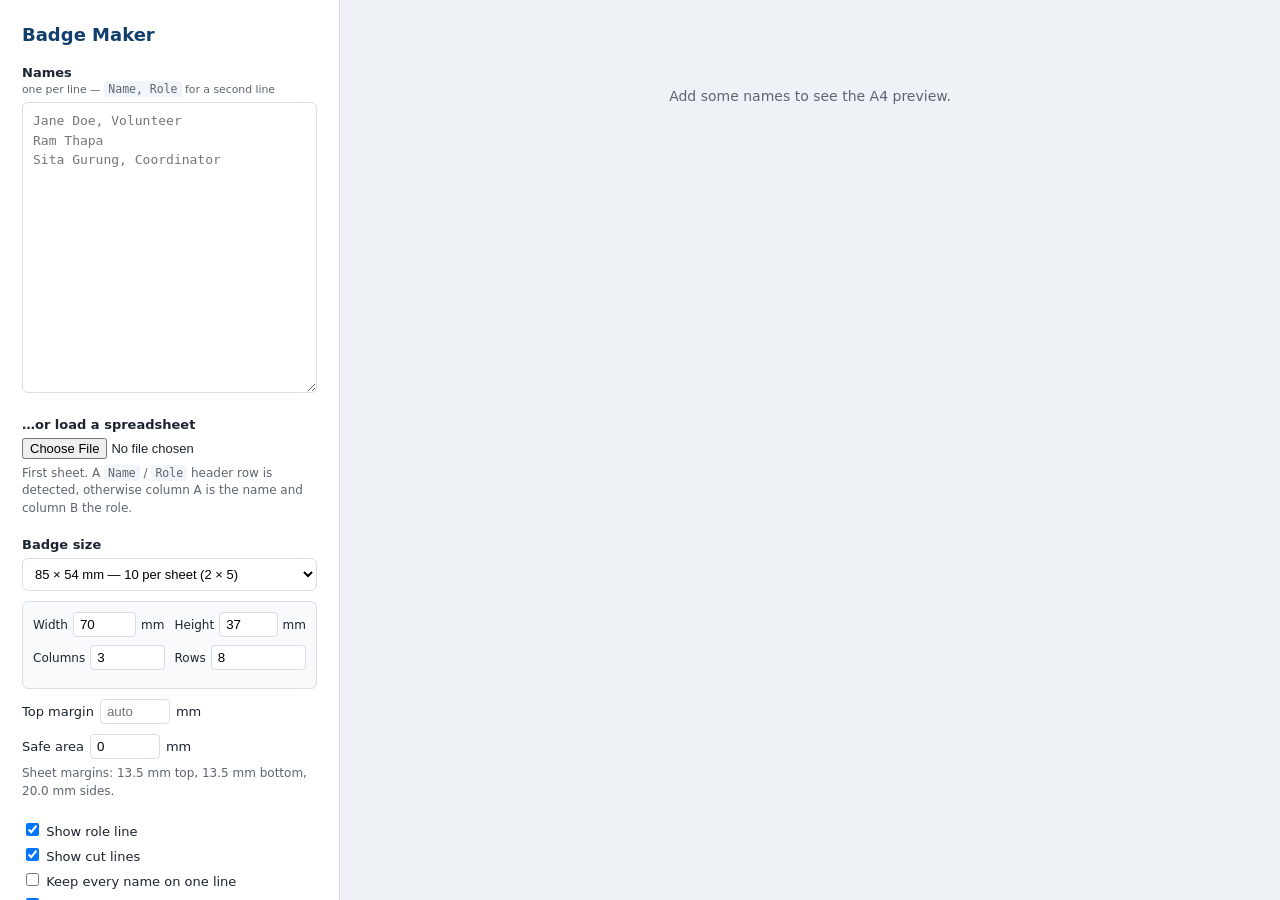
<file: index.html>
<!doctype html>
<html lang="en">
<head>
<meta charset="utf-8">
<meta name="viewport" content="width=device-width, initial-scale=1">
<title>Badge Maker — printable A4 name badges</title>
<link rel="icon" href="assets/logo.svg">
<link rel="stylesheet" href="css/app.css">
<link rel="stylesheet" href="css/print.css">
</head>
<body>

<aside class="panel">
  <h1>Badge Maker</h1>

  <label class="field">
    <span class="label">Names <small>one per line — <code>Name, Role</code> for a second line</small></span>
    <textarea id="names" rows="14" spellcheck="false" placeholder="Jane Doe, Volunteer&#10;Ram Thapa&#10;Sita Gurung, Coordinator"></textarea>
  </label>

  <div class="field">
    <span class="label">…or load a spreadsheet</span>
    <input type="file" id="file" accept=".xlsx,.xls,.csv,.ods">
    <p class="hint" id="fileHint">First sheet. A <code>Name</code> / <code>Role</code> header row is detected,
      otherwise column A is the name and column B the role.</p>
  </div>

  <div class="field">
    <span class="label">Badge size</span>
    <select id="size">
      <option value="85x54" selected>85 × 54 mm &mdash; 10 per sheet (2 × 5)</option>
      <option value="90x54">90 × 54 mm &mdash; 10 per sheet (2 × 5)</option>
      <option value="70x37">70 × 37 mm &mdash; 24 per sheet (3 × 8), edge to edge</option>
      <option value="custom">Custom&hellip;</option>
    </select>
    <div class="custom-size" id="customSize" hidden>
      <label>Width <input type="number" id="cw" value="70" min="20" max="210" step="0.1"> mm</label>
      <label>Height <input type="number" id="ch" value="37" min="15" max="297" step="0.1"> mm</label>
      <label>Columns <input type="number" id="ccols" value="3" min="1" max="8" step="1"></label>
      <label>Rows <input type="number" id="crows" value="8" min="1" max="16" step="1"></label>
      <p class="hint" id="fitHint"></p>
    </div>
    <label class="topmargin">Top margin
      <input type="number" id="topMargin" placeholder="auto" min="0" max="60" step="0.5"> mm
    </label>
    <label class="topmargin">Safe area
      <input type="number" id="safe" value="0" min="0" max="15" step="0.5"> mm
    </label>
    <p class="hint" id="marginHint"></p>
  </div>

  <div class="field">
    <label class="check"><input type="checkbox" id="showSub" checked> Show role line</label>
    <label class="check"><input type="checkbox" id="showMarks" checked> Show cut lines</label>
    <label class="check"><input type="checkbox" id="uniform"> Keep every name on one line</label>
    <label class="check"><input type="checkbox" id="showRuler" checked> Print a 100 mm scale check</label>
  </div>

  <p class="count" id="count">0 names</p>
  <button id="print" class="print-btn">Print / Save as PDF</button>
  <p class="warn">The page sets the paper size and margins itself, so the browser
    defaults are already right. The only thing worth a glance is that <b>Scale</b>
    reads <b>100&nbsp;%</b> and not &ldquo;Fit to page&rdquo;. Hold a ruler against the
    100&nbsp;mm bar printed at the foot of the sheet to be sure.</p>
</aside>

<main class="preview" id="preview"></main>

<script src="js/vendor/xlsx.full.min.js"></script>
<script src="js/app.js"></script>
</body>
</html>
</file>
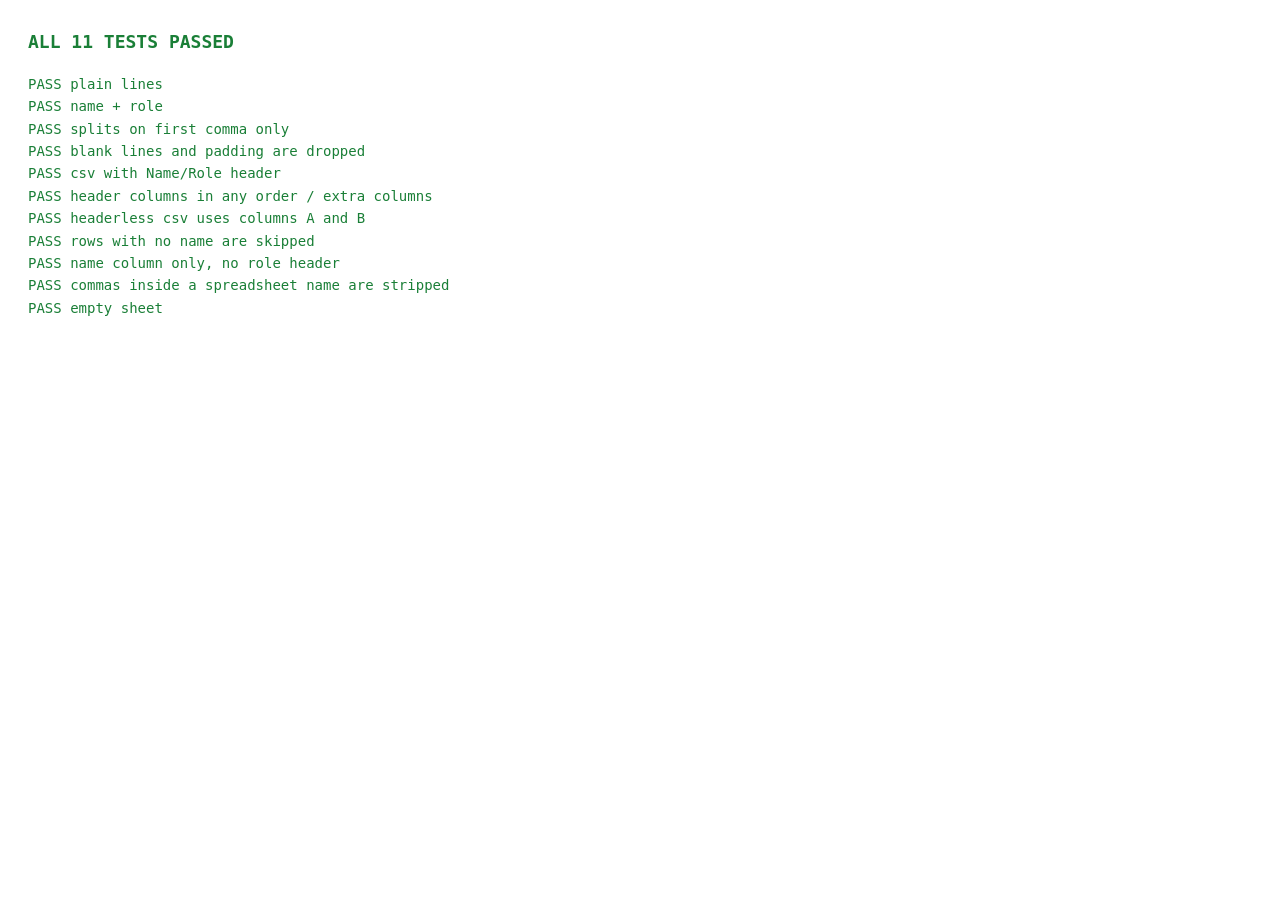
<file: test/parse-test.html>
<!doctype html>
<html lang="en">
<head>
<meta charset="utf-8">
<title>Badge Maker — parser tests</title>
<style>
 body { font: 14px/1.6 ui-monospace, monospace; padding: 20px; }
 .pass { color: #1a7f37; } .fail { color: #c7254e; font-weight: 700; }
 pre { margin: 2px 0 10px 24px; color: #555; white-space: pre-wrap; }
 #summary { font-size: 18px; font-weight: 700; margin-bottom: 16px; }
</style>
</head>
<body>
<div id="summary">running…</div>
<div id="out"></div>

<!-- load the real app in a hidden iframe-free way: the app needs its DOM,
     so we reuse index.html's controls by importing the same scripts into a
     minimal stub of the elements app.js looks up -->
<div hidden>
  <textarea id="names"></textarea>
  <input type="file" id="file"><p id="fileHint"></p>
  <input type="checkbox" id="showSub" checked><input type="checkbox" id="showMarks" checked><input type="checkbox" id="showRuler" checked><input type="checkbox" id="uniform">
  <p id="count"></p><button id="print"></button><div id="preview"></div>
  <select id="size"><option value="85x54" selected>a</option><option value="custom">b</option></select>
  <div id="customSize"><input id="cw" value="70"><input id="ch" value="37"><input id="ccols" value="3"><input id="crows" value="8"><p id="fitHint"></p><input id="topMargin"><input id="safe" value="0"><p id="marginHint"></p></div>
</div>

<script src="../js/vendor/xlsx.full.min.js"></script>
<script src="../js/app.js"></script>
<script>
var pass = 0, fail = 0, out = document.getElementById('out');

function check(label, actual, expected) {
  var a = JSON.stringify(actual), e = JSON.stringify(expected);
  var ok = a === e;
  ok ? pass++ : fail++;
  var d = document.createElement('div');
  d.className = ok ? 'pass' : 'fail';
  d.textContent = (ok ? 'PASS  ' : 'FAIL  ') + label;
  out.appendChild(d);
  if (!ok) {
    var p = document.createElement('pre');
    p.textContent = 'expected: ' + e + '\nactual:   ' + a;
    out.appendChild(p);
  }
}

// rows as SheetJS would hand them to us, straight from a parsed CSV
function rowsFromCsv(csv) {
  var wb = XLSX.read(csv, { type: 'string' });
  return XLSX.utils.sheet_to_json(wb.Sheets[wb.SheetNames[0]], {
    header: 1, blankrows: false, raw: false
  });
}

var P = window.BadgeMaker;

check('plain lines', P.parsePeople('Ram Thapa\nSita Gurung'),
  [{name: 'Ram Thapa', sub: ''}, {name: 'Sita Gurung', sub: ''}]);

check('name + role', P.parsePeople('Jane Doe, Volunteer'),
  [{name: 'Jane Doe', sub: 'Volunteer'}]);

check('splits on first comma only', P.parsePeople('Jane Doe, Coordinator, East'),
  [{name: 'Jane Doe', sub: 'Coordinator, East'}]);

check('blank lines and padding are dropped', P.parsePeople('  Ram Thapa  \n\n   \nSita Gurung'),
  [{name: 'Ram Thapa', sub: ''}, {name: 'Sita Gurung', sub: ''}]);

check('csv with Name/Role header',
  P.rowsToLines(rowsFromCsv('Name,Role\nJane Doe,Volunteer\nRam Thapa,Teacher')),
  'Jane Doe, Volunteer\nRam Thapa, Teacher');

check('header columns in any order / extra columns',
  P.rowsToLines(rowsFromCsv('Email,Position,Full Name\na@b.c,Teacher,Ram Thapa')),
  'Ram Thapa, Teacher');

check('headerless csv uses columns A and B',
  P.rowsToLines(rowsFromCsv('Jane Doe,Volunteer\nRam Thapa,Teacher')),
  'Jane Doe, Volunteer\nRam Thapa, Teacher');

check('rows with no name are skipped',
  P.rowsToLines(rowsFromCsv('Name,Role\nJane Doe,Volunteer\n,Orphan Role\nRam Thapa,')),
  'Jane Doe, Volunteer\nRam Thapa');

check('name column only, no role header',
  P.rowsToLines(rowsFromCsv('Name\nJane Doe\nRam Thapa')),
  'Jane Doe\nRam Thapa');

check('commas inside a spreadsheet name are stripped',
  P.rowsToLines(rowsFromCsv('Name,Role\n"Doe, Jane",Volunteer')),
  'Doe Jane, Volunteer');

check('empty sheet', P.rowsToLines([]), '');

document.getElementById('summary').textContent =
  fail === 0 ? ('ALL ' + pass + ' TESTS PASSED') : (fail + ' FAILED, ' + pass + ' passed');
document.getElementById('summary').className = fail === 0 ? 'pass' : 'fail';
</script>
</body>
</html>
</file>
<file: css/app.css>
:root {
  --ink: #1b2430;
  --muted: #5b6672;
  --line: #d8dee6;
  --brand: #123f6b;
  font-family: system-ui, -apple-system, "Segoe UI", Roboto, sans-serif;
}

* { box-sizing: border-box; }

body {
  margin: 0;
  display: flex;
  align-items: flex-start;
  min-height: 100vh;
  color: var(--ink);
  background: #eef1f5;
}

/* ---- control panel ---- */

.panel {
  flex: none;
  width: 340px;
  padding: 24px 22px 40px;
  background: #fff;
  border-right: 1px solid var(--line);
  position: sticky;
  top: 0;
  max-height: 100vh;
  overflow-y: auto;
}

.panel h1 { font-size: 18px; margin: 0 0 20px; color: var(--brand); }

.field { display: block; margin-bottom: 20px; }

.label { display: block; font-size: 13px; font-weight: 600; margin-bottom: 6px; }
.label small { display: block; font-weight: 400; color: var(--muted); margin-top: 2px; }

textarea {
  width: 100%;
  font: 13px/1.5 ui-monospace, SFMono-Regular, Menlo, monospace;
  padding: 8px 10px;
  border: 1px solid var(--line);
  border-radius: 6px;
  resize: vertical;
}

textarea:focus, input:focus { outline: 2px solid var(--brand); outline-offset: 1px; }

input[type=file] { font-size: 13px; width: 100%; }

.hint, .warn { font-size: 12px; color: var(--muted); line-height: 1.45; margin: 6px 0 0; }
.warn { margin-top: 12px; }
code { font-size: 11.5px; background: #f1f4f8; padding: 1px 4px; border-radius: 3px; }

.radios { display: flex; flex-direction: column; gap: 6px; font-size: 13px; }
.check { display: block; font-size: 13px; margin-bottom: 6px; }

.count { font-size: 13px; font-weight: 600; margin: 0 0 10px; }

.print-btn {
  width: 100%;
  padding: 11px;
  font-size: 14px;
  font-weight: 600;
  color: #fff;
  background: var(--brand);
  border: 0;
  border-radius: 6px;
  cursor: pointer;
}
.print-btn:hover { background: #0d2e4e; }

/* ---- on-screen preview of the sheets ---- */

.preview {
  flex: 1;
  padding: 28px;
  display: flex;
  flex-direction: column;
  align-items: center;
  gap: 28px;
}

@media screen {
  .sheet {
    box-shadow: 0 2px 14px rgba(20, 35, 60, 0.18);
    flex: none;
  }
}

.empty-state { color: var(--muted); font-size: 14px; margin-top: 60px; }

select {
  width: 100%;
  font-size: 13px;
  padding: 7px 8px;
  border: 1px solid var(--line);
  border-radius: 6px;
  background: #fff;
}

.custom-size {
  display: grid;
  grid-template-columns: 1fr 1fr;
  gap: 8px 10px;
  margin-top: 10px;
  padding: 10px;
  border: 1px solid var(--line);
  border-radius: 6px;
  background: #f8fafc;
  font-size: 12px;
}
.custom-size label { display: flex; align-items: center; gap: 5px; }
.custom-size input { width: 100%; min-width: 0; padding: 4px 6px; border: 1px solid var(--line); border-radius: 4px; }
.custom-size .hint { grid-column: 1 / -1; margin: 0; }

.topmargin { display: flex; align-items: center; gap: 6px; font-size: 13px; margin-top: 10px; }
.topmargin input { width: 70px; padding: 4px 6px; border: 1px solid var(--line); border-radius: 4px; }
</file>
<file: css/print.css>
/* ---------------------------------------------------------------
   Geometry. These rules define the printed result and must stay
   in millimetres — never px — so output is independent of DPI.
   --------------------------------------------------------------- */

@page { size: A4 portrait; margin: 0; }

.sheet {
  position: relative;          /* anchors the 100 mm scale check */
  /* --bw / --bh / --cols are set by app.js from the chosen size */
  --bw: 85mm;
  --bh: 54mm;
  --cols: 2;
  box-sizing: border-box;
  width: 210mm;
  height: 297mm;
  display: grid;
  grid-template-columns: repeat(var(--cols), var(--bw));
  grid-auto-rows: var(--bh);
  justify-content: center;
  /* vertically centred unless a top margin is set, in which case the grid
     hangs from that margin so the first row clears the printer's dead zone */
  align-content: var(--valign, center);
  padding-top: var(--padtop, 0);
  gap: 0;                        /* adjacent badges share one cut line */
  background: #fff;
  overflow: hidden;
}

.badge {
  box-sizing: border-box;
  width: var(--bw);
  height: var(--bh);
  overflow: hidden;
  display: flex;
  flex-direction: column;
  align-items: center;
  justify-content: flex-start;   /* logo sits at the top, name fills the rest */
  gap: calc(var(--bh) * 0.028);
  /* --safe keeps ink away from the badge edge without moving the badge, so a
     pre-cut sheet stays aligned with its die */
  padding: calc(var(--bh) * 0.074 + var(--safe, 0mm))
           calc(var(--bw) * 0.059 + var(--safe, 0mm))
           calc(var(--bh) * 0.093 + var(--safe, 0mm));
  text-align: center;
}

/* outline, not border: it draws inside the box and never adds layout,
   so neighbouring badges stay exactly one cut line apart */
.marks .badge { outline: 0.2mm dashed #9aa3ad; outline-offset: -0.1mm; }

.badge-logo {
  width: calc(var(--bw) * 0.40);
  max-height: calc(var(--bh) * 0.17);
  object-fit: contain;
  flex: none;
  align-self: flex-start;      /* top-left corner of the badge */
}

/* Everything the logo leaves behind. Name and role are centred together as
   one block, so the role sits directly under the name. */
.badge-main {
  flex: 1 1 auto;
  min-height: 0;
  width: 100%;
  display: flex;
  flex-direction: column;
  align-items: center;
  justify-content: center;
  gap: calc(var(--bh) * 0.028);
  overflow: hidden;
}

.badge-name-box {
  flex: 0 1 auto;
  min-height: 0;
  width: 100%;
  overflow: hidden;
}

.badge-name {
  font-size: 28pt;             /* a starting point; app.js fits it to the box */
  font-weight: 700;
  line-height: 1.1;
  letter-spacing: 0.005em;
  color: #123f6b;              /* matches the logo blue */
  text-wrap: balance;          /* split "First Surname" evenly over two lines */
  max-width: 100%;
}

.badge-sub {
  font-size: 10.5pt;
  flex: none;
  line-height: 1.2;
  color: #5b6672;
  white-space: nowrap;
  max-width: 100%;
}

.badge.empty > * { visibility: hidden; }

/* A 100 mm reference bar in the sheet margin. If the browser scales the page,
   this stops measuring 100 mm and the error is obvious before you cut. */
.sheet-ruler {
  position: absolute;
  left: 50%;
  transform: translateX(-50%);
  bottom: 4mm;
  width: 100mm;
  height: 2mm;
  border: 0.2mm solid #9aa3ad;
  border-top: 0;
  color: #9aa3ad;
  font-size: 6pt;
  line-height: 1;
}

.sheet-ruler span {
  position: absolute;
  left: 50%;
  bottom: 2.4mm;
  transform: translateX(-50%);
  background: #fff;
  padding: 0 1mm;
  white-space: nowrap;
}

/* ---------------------------------------------------------------- */

@media print {
  .panel { display: none !important; }
  html, body { margin: 0; padding: 0; background: #fff; }
  .preview { display: block; margin: 0; padding: 0; }
  .sheet { break-after: page; page-break-after: always; box-shadow: none; }
  .sheet:last-child { break-after: auto; page-break-after: auto; }
  * { -webkit-print-color-adjust: exact; print-color-adjust: exact; }
}

/* "Keep every name on one line": shrink instead of wrapping, so a dense sheet
   reads as a regular grid rather than a mix of one- and two-line badges. */
.oneline .badge-name { white-space: nowrap; }
</file>
